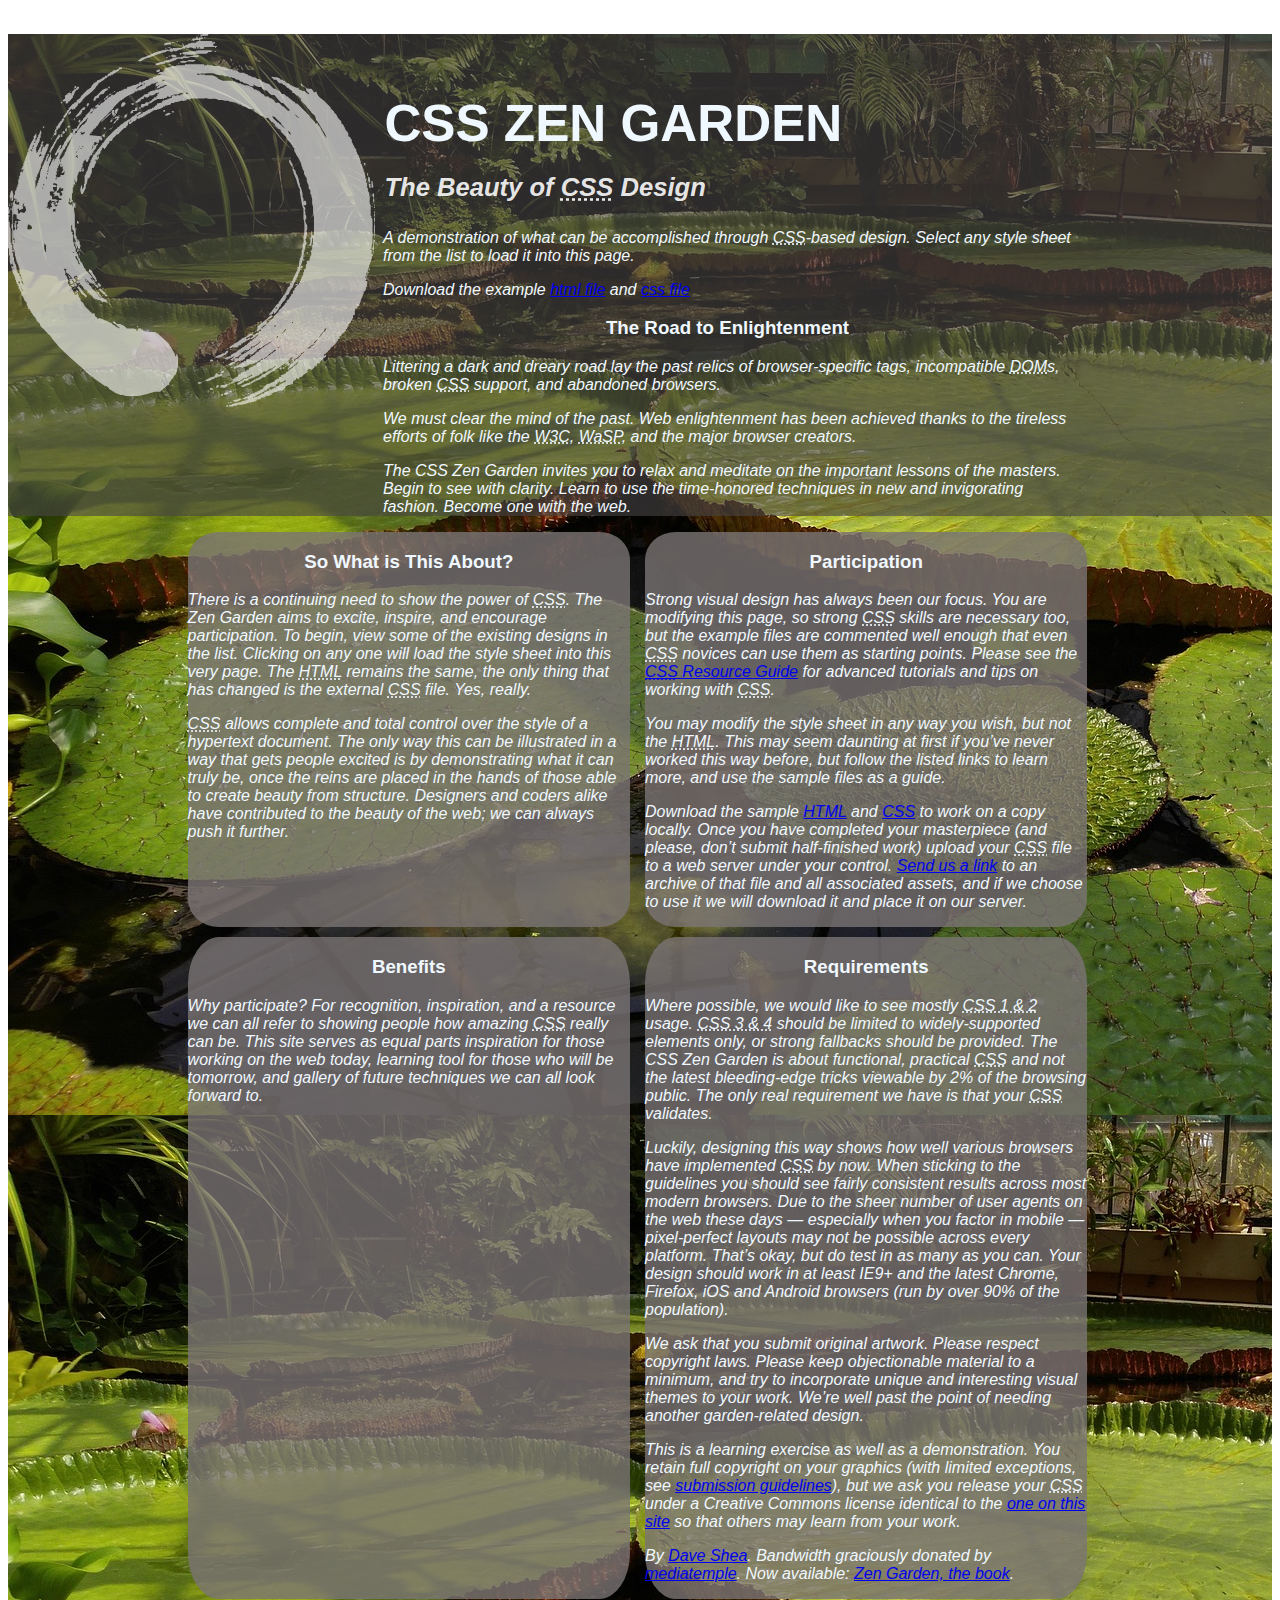
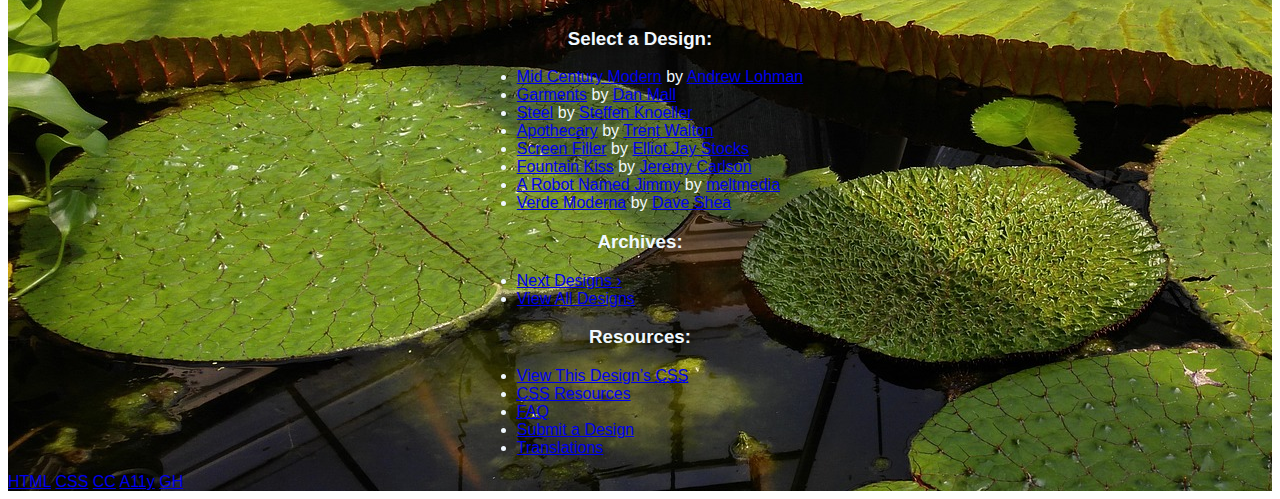
<file: layout/index.html>
<!DOCTYPE html>
<html lang="en">
<head>
	<meta charset="utf-8">
	<title>CSS Zen Garden: The Beauty of CSS Design</title>

	<link rel="stylesheet" media="screen" href="../css/style.css">
	<link rel="alternate" type="application/rss+xml" title="RSS" href="http://www.csszengarden.com/zengarden.xml">

	<meta name="viewport" content="width=device-width, initial-scale=1.0">
	<meta name="author" content="Dave Shea">
	<meta name="description" content="A demonstration of what can be accomplished visually through CSS-based design.">
	<meta name="robots" content="all">


	<!--[if lt IE 9]>
	<script src="script/html5shiv.js"></script>
	<![endif]-->
</head>

<!--



	View source is a feature, not a bug. Thanks for your curiosity and
	interest in participating!

	Here are the submission guidelines for the new and improved csszengarden.com:

	- CSS3? Of course! Prefix for ALL browsers where necessary.
	- go responsive; test your layout at multiple screen sizes.
	- your browser testing baseline: IE9+, recent Chrome/Firefox/Safari, and iOS/Android
	- Graceful degradation is acceptable, and in fact highly encouraged.
	- use classes for styling. Don't use ids.
	- web fonts are cool, just make sure you have a license to share the files. Hosted 
	  services that are applied via the CSS file (ie. Google Fonts) will work fine, but
	  most that require custom HTML won't. TypeKit is supported, see the readme on this
	  page for usage instructions: https://github.com/mezzoblue/csszengarden.com/

	And a few tips on building your CSS file:

	- use :first-child, :last-child and :nth-child to get at non-classed elements
	- use ::before and ::after to create pseudo-elements for extra styling
	- use multiple background images to apply as many as you need to any element
	- use the Kellum Method for image replacement, if still needed. http://goo.gl/GXxdI
	- don't rely on the extra divs at the bottom. Use ::before and ::after instead.

		
-->

<body id="css-zen-garden">
<div class="page-wrapper">

	<section class="intro" id="zen-intro">
		<header role="banner">
			<h1>CSS Zen Garden</h1>
			<h2>The Beauty of <abbr title="Cascading Style Sheets">CSS</abbr> Design</h2>
		</header>
		<div class="summary" id="zen-summary" role="article">
			<p>A demonstration of what can be accomplished through <abbr title="Cascading Style Sheets">CSS</abbr>-based design. Select any style sheet from the list to load it into this page.</p>
			<p>Download the example <a href="/examples/index" title="This page's source HTML code, not to be modified.">html file</a> and <a href="/examples/style.css" title="This page's sample CSS, the file you may modify.">css file</a></p>
		</div>

		<div class="preamble" id="zen-preamble" role="article">
			<h3>The Road to Enlightenment</h3>
			<p>Littering a dark and dreary road lay the past relics of browser-specific tags, incompatible <abbr title="Document Object Model">DOM</abbr>s, broken <abbr title="Cascading Style Sheets">CSS</abbr> support, and abandoned browsers.</p>
			<p>We must clear the mind of the past. Web enlightenment has been achieved thanks to the tireless efforts of folk like the <abbr title="World Wide Web Consortium">W3C</abbr>, <abbr title="Web Standards Project">WaSP</abbr>, and the major browser creators.</p>
			<p>The CSS Zen Garden invites you to relax and meditate on the important lessons of the masters. Begin to see with clarity. Learn to use the time-honored techniques in new and invigorating fashion. Become one with the web.</p>
		</div>
	</section>

	<div class="main supporting" id="zen-supporting" role="main">
		<div class="explanation" id="zen-explanation" role="article">
			<h3>So What is This About?</h3>
			<p>There is a continuing need to show the power of <abbr title="Cascading Style Sheets">CSS</abbr>. The Zen Garden aims to excite, inspire, and encourage participation. To begin, view some of the existing designs in the list. Clicking on any one will load the style sheet into this very page. The <abbr title="HyperText Markup Language">HTML</abbr> remains the same, the only thing that has changed is the external <abbr title="Cascading Style Sheets">CSS</abbr> file. Yes, really.</p>
			<p><abbr title="Cascading Style Sheets">CSS</abbr> allows complete and total control over the style of a hypertext document. The only way this can be illustrated in a way that gets people excited is by demonstrating what it can truly be, once the reins are placed in the hands of those able to create beauty from structure. Designers and coders alike have contributed to the beauty of the web; we can always push it further.</p>
		</div>

		<div class="participation" id="zen-participation" role="article">
			<h3>Participation</h3>
			<p>Strong visual design has always been our focus. You are modifying this page, so strong <abbr title="Cascading Style Sheets">CSS</abbr> skills are necessary too, but the example files are commented well enough that even <abbr title="Cascading Style Sheets">CSS</abbr> novices can use them as starting points. Please see the <a href="http://www.mezzoblue.com/zengarden/resources/" title="A listing of CSS-related resources"><abbr title="Cascading Style Sheets">CSS</abbr> Resource Guide</a> for advanced tutorials and tips on working with <abbr title="Cascading Style Sheets">CSS</abbr>.</p>
			<p>You may modify the style sheet in any way you wish, but not the <abbr title="HyperText Markup Language">HTML</abbr>. This may seem daunting at first if you&#8217;ve never worked this way before, but follow the listed links to learn more, and use the sample files as a guide.</p>
			<p>Download the sample <a href="/examples/index" title="This page's source HTML code, not to be modified.">HTML</a> and <a href="/examples/style.css" title="This page's sample CSS, the file you may modify.">CSS</a> to work on a copy locally. Once you have completed your masterpiece (and please, don&#8217;t submit half-finished work) upload your <abbr title="Cascading Style Sheets">CSS</abbr> file to a web server under your control. <a href="http://www.mezzoblue.com/zengarden/submit/" title="Use the contact form to send us your CSS file">Send us a link</a> to an archive of that file and all associated assets, and if we choose to use it we will download it and place it on our server.</p>
		</div>

		<div class="benefits" id="zen-benefits" role="article">
			<h3>Benefits</h3>
			<p>Why participate? For recognition, inspiration, and a resource we can all refer to showing people how amazing <abbr title="Cascading Style Sheets">CSS</abbr> really can be. This site serves as equal parts inspiration for those working on the web today, learning tool for those who will be tomorrow, and gallery of future techniques we can all look forward to.</p>
		</div>

		<div class="requirements" id="zen-requirements" role="article">
			<h3>Requirements</h3>
			<p>Where possible, we would like to see mostly <abbr title="Cascading Style Sheets, levels 1 and 2">CSS 1 &amp; 2</abbr> usage. <abbr title="Cascading Style Sheets, levels 3 and 4">CSS 3 &amp; 4</abbr> should be limited to widely-supported elements only, or strong fallbacks should be provided. The CSS Zen Garden is about functional, practical <abbr title="Cascading Style Sheets">CSS</abbr> and not the latest bleeding-edge tricks viewable by 2% of the browsing public. The only real requirement we have is that your <abbr title="Cascading Style Sheets">CSS</abbr> validates.</p>
			<p>Luckily, designing this way shows how well various browsers have implemented <abbr title="Cascading Style Sheets">CSS</abbr> by now. When sticking to the guidelines you should see fairly consistent results across most modern browsers. Due to the sheer number of user agents on the web these days &#8212; especially when you factor in mobile &#8212; pixel-perfect layouts may not be possible across every platform. That&#8217;s okay, but do test in as many as you can. Your design should work in at least IE9+ and the latest Chrome, Firefox, iOS and Android browsers (run by over 90% of the population).</p>
			<p>We ask that you submit original artwork. Please respect copyright laws. Please keep objectionable material to a minimum, and try to incorporate unique and interesting visual themes to your work. We&#8217;re well past the point of needing another garden-related design.</p>
			<p>This is a learning exercise as well as a demonstration. You retain full copyright on your graphics (with limited exceptions, see <a href="http://www.mezzoblue.com/zengarden/submit/guidelines/">submission guidelines</a>), but we ask you release your <abbr title="Cascading Style Sheets">CSS</abbr> under a Creative Commons license identical to the <a href="http://creativecommons.org/licenses/by-nc-sa/3.0/" title="View the Zen Garden's license information.">one on this site</a> so that others may learn from your work.</p>
			<p role="contentinfo">By <a href="http://www.mezzoblue.com/">Dave Shea</a>. Bandwidth graciously donated by <a href="http://www.mediatemple.net/">mediatemple</a>. Now available: <a href="http://www.amazon.com/exec/obidos/ASIN/0321303474/mezzoblue-20/">Zen Garden, the book</a>.</p>
		</div>

		

	</div>


	<aside class="sidebar" role="complementary">
		<div class="wrapper">

			<div class="design-selection" id="design-selection">
				<h3 class="select">Select a Design:</h3>
				<nav role="navigation">
					<ul>
					<li>
						<a href="/221/" class="design-name">Mid Century Modern</a> by						<a href="http://andrewlohman.com/" class="designer-name">Andrew Lohman</a>
					</li>					<li>
						<a href="/220/" class="design-name">Garments</a> by						<a href="http://danielmall.com/" class="designer-name">Dan Mall</a>
					</li>					<li>
						<a href="/219/" class="design-name">Steel</a> by						<a href="http://steffen-knoeller.de" class="designer-name">Steffen Knoeller</a>
					</li>					<li>
						<a href="/218/" class="design-name">Apothecary</a> by						<a href="http://trentwalton.com" class="designer-name">Trent Walton</a>
					</li>					<li>
						<a href="/217/" class="design-name">Screen Filler</a> by						<a href="http://elliotjaystocks.com/" class="designer-name">Elliot Jay Stocks</a>
					</li>					<li>
						<a href="/216/" class="design-name">Fountain Kiss</a> by						<a href="http://jeremycarlson.com" class="designer-name">Jeremy Carlson</a>
					</li>					<li>
						<a href="/215/" class="design-name">A Robot Named Jimmy</a> by						<a href="http://meltmedia.com/" class="designer-name">meltmedia</a>
					</li>					<li>
						<a href="/214/" class="design-name">Verde Moderna</a> by						<a href="http://www.mezzoblue.com/" class="designer-name">Dave Shea</a>
					</li>					</ul>
				</nav>
			</div>

			<div class="design-archives" id="design-archives">
				<h3 class="archives">Archives:</h3>
				<nav role="navigation">
					<ul>
						<li class="next">
							<a href="/214/page1">
								Next Designs <span class="indicator">&rsaquo;</span>
							</a>
						</li>
						<li class="viewall">
							<a href="http://www.mezzoblue.com/zengarden/alldesigns/" title="View every submission to the Zen Garden.">
								View All Designs							</a>
						</li>
					</ul>
				</nav>
			</div>

			<div class="zen-resources" id="zen-resources">
				<h3 class="resources">Resources:</h3>
				<ul>
					<li class="view-css">
						<a href="style.css" title="View the source CSS file of the currently-viewed design.">
							View This Design&#8217;s <abbr title="Cascading Style Sheets">CSS</abbr>						</a>
					</li>
					<li class="css-resources">
						<a href="http://www.mezzoblue.com/zengarden/resources/" title="Links to great sites with information on using CSS.">
							<abbr title="Cascading Style Sheets">CSS</abbr> Resources						</a>
					</li>
					<li class="zen-faq">
						<a href="http://www.mezzoblue.com/zengarden/faq/" title="A list of Frequently Asked Questions about the Zen Garden.">
							<abbr title="Frequently Asked Questions">FAQ</abbr>						</a>
					</li>
					<li class="zen-submit">
						<a href="http://www.mezzoblue.com/zengarden/submit/" title="Send in your own CSS file.">
							Submit a Design						</a>
					</li>
					<li class="zen-translations">
						<a href="http://www.mezzoblue.com/zengarden/translations/" title="View translated versions of this page.">
							Translations						</a>
					</li>
				</ul>
			</div>
		</div>
	</aside>

	<footer>
		<a href="http://validator.w3.org/check/referer" title="Check the validity of this site&#8217;s HTML" class="zen-validate-html">HTML</a>
		<a href="http://jigsaw.w3.org/css-validator/check/referer" title="Check the validity of this site&#8217;s CSS" class="zen-validate-css">CSS</a>
		<a href="http://creativecommons.org/licenses/by-nc-sa/3.0/" title="View the Creative Commons license of this site: Attribution-NonCommercial-ShareAlike." class="zen-license">CC</a>
		<a href="http://mezzoblue.com/zengarden/faq/#aaa" title="Read about the accessibility of this site" class="zen-accessibility">A11y</a>
		<a href="https://github.com/mezzoblue/csszengarden.com" title="Fork this site on Github" class="zen-github">GH</a>
	</footer>
</div>

<!--

	These superfluous divs/spans were originally provided as catch-alls to add extra imagery.
	These days we have full ::before and ::after support, favour using those instead.
	These only remain for historical design compatibility. They might go away one day.
		
-->
<div class="extra1" role="presentation"></div><div class="extra2" role="presentation"></div><div class="extra3" role="presentation"></div>
<div class="extra4" role="presentation"></div><div class="extra5" role="presentation"></div><div class="extra6" role="presentation"></div>

</body>
</html>
</file>
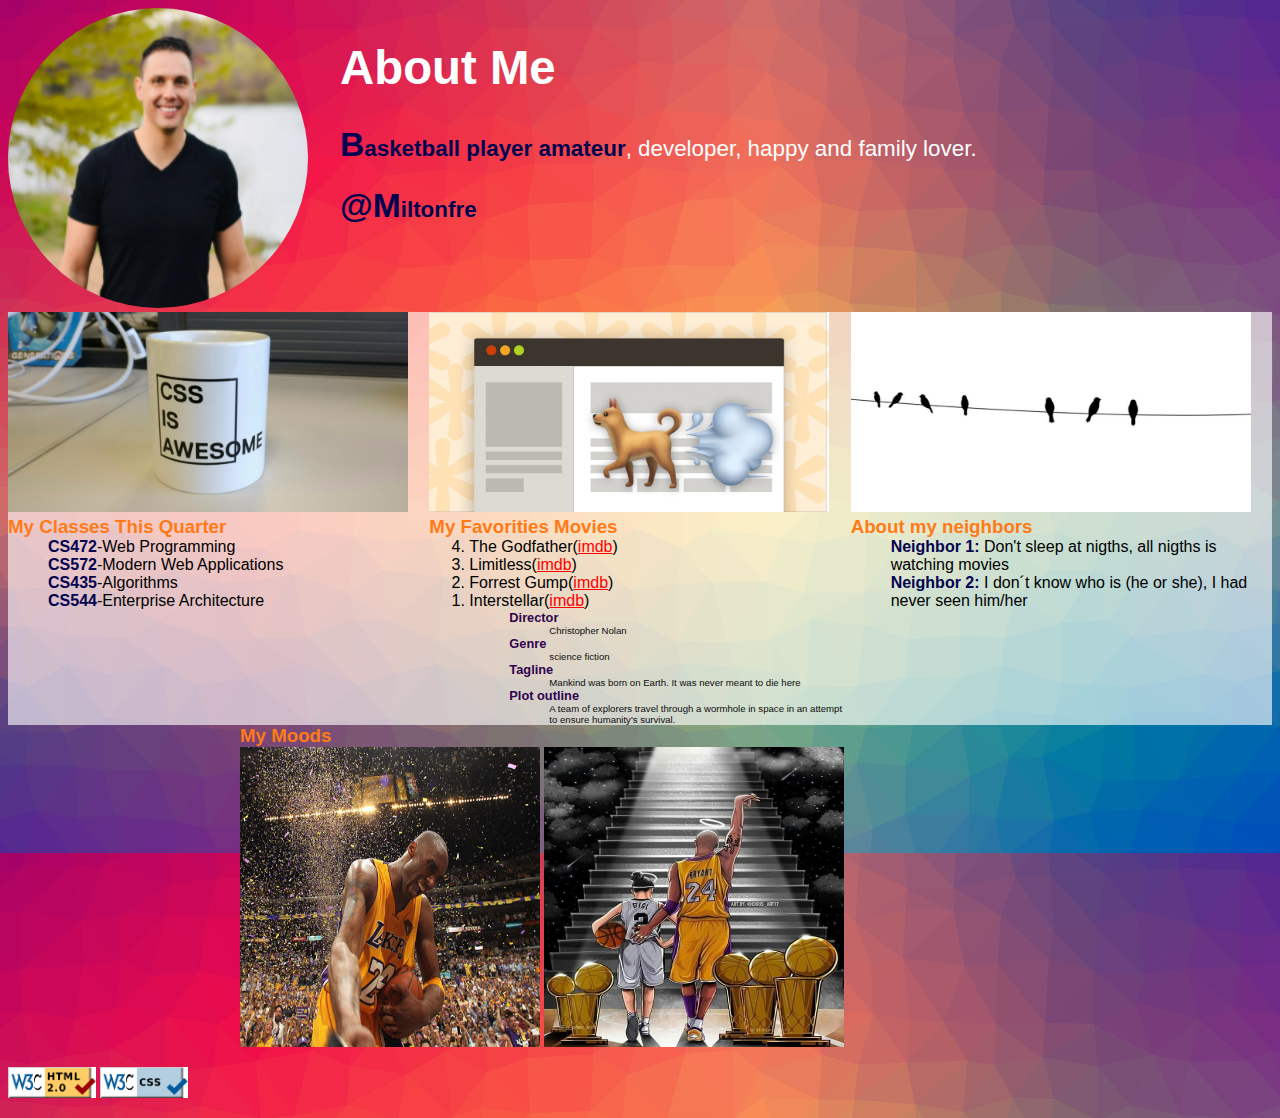
<file: aboutme.html>
<!DOCTYPE html>
<html lang="en">

<head>
    <title>About me</title>
    <link href="./css/styleme.css" type="text/css" rel="stylesheet" />
</head>

<body>
    <div class="page-wrap">
        <div class="header">
            <div>
                <img alt src="./images/me.png" height="300" width="300" class="avatar" />
            </div>
            <div>
                <h1>About Me</h1>
                <p class="author-bio"><strong>Basketball player amateur</strong>, developer, happy and family lover. </p>
                <p class="author-bio"><strong>@miltonfre</strong> </p>
            </div>
        </div>

        <div class="div-section">
            <div class="sections">
            <div>
                <img alt src="./images/courses.png" height="200" width="400"/>
            </div>
            <div>
                <h3>My Classes This Quarter</h3>
                <ul>
                    <li><strong>CS472</strong>-Web Programming</li>
                    <li><strong>CS572</strong>-Modern Web Applications</li>
                    <li><strong>CS435</strong>-Algorithms</li>
                    <li><strong>CS544</strong>-Enterprise Architecture</li>
                </ul>
            </div>
            </div>
            <div class="sections">
                <div>
                    <img alt src="./images/movies.gif" height="200" width="400"/>
                </div>
                <div>
                <h3>My Favorities Movies</h3>
                <ol>
                    <li>Interstellar(<a href="https://www.imdb.com/title/tt0816692/" >imdb</a>)
                    <ul>
                        <li class="title-movies">Director
                        <ul>
                            <li class="detail-movies">Christopher Nolan</li>
                        </ul>
                    </li>
                        <li class="title-movies">Genre
                        <ul>
                            <li class="detail-movies"> science fiction</li>
                        </ul>
                    </li>
                        <li class="title-movies">Tagline
                        <ul>
                            <li class="detail-movies">Mankind was born on Earth. It was never meant to die here</li>
                        </ul>
                    </li>
                        <li class="title-movies">Plot outline
                        <ul>
                            <li class="detail-movies">A team of explorers travel through a wormhole in space in an attempt to ensure humanity's survival.</li>
                        </ul>  
                    </li>                     
                    </ul>
                    </li>
                    <li>Forrest Gump(<a href="https://www.imdb.com/title/tt0109830/" >imdb</a>)</li>
                    <li>Limitless(<a href="https://www.imdb.com/title/tt1219289" >imdb</a>)</li>
                    <li>The Godfather(<a href="https://www.imdb.com/title/tt0068646" >imdb</a>)</li>
                </ol>
            </div>
            </div>

            <div class="sections">
                <div>
                    <img alt src="./images/neighboors.jpg" height="200" width="400"/>
                </div>
                <div>
                <h3>About my neighbors</h3>
                <ul>
                    <li><strong>Neighbor 1:</strong> Don't sleep at nigths, all nigths is watching movies</li>
                    <li><strong>Neighbor 2:</strong> I don´t know who is (he or she), I had never seen him/her</li>
                </ul>
            </div>
            </div>
        </div>



        <div class="moods">

        <h3>My Moods</h3>
        <img src="./images/Happy.jpg" alt="happy" height="300" width="300" />
        <img src="./images/sad.jpg" alt="sad" height="300" width="300" />
    </div>


        <p>
            <a target="_blank" href="https://validator.w3.org/nu/?doc=https%3A%2F%2Fmiltonfre.github.io%2FWAP%2Faboutme.html">
                <img src="./images/Validate.png" alt="Validate" height="31" width="88" />
            </a>
            <a target="_blank" href="http://jigsaw.w3.org/css-validator/validator?uri=https%3A%2F%2Fmiltonfre.github.io%2FWAP%2Faboutme.html">
                <img src="./images/css-validator.png" alt="¡CSS Válido!" height="31" width="88" />
            </a>
        </p>
    </div>
</body>

</html>
</file>
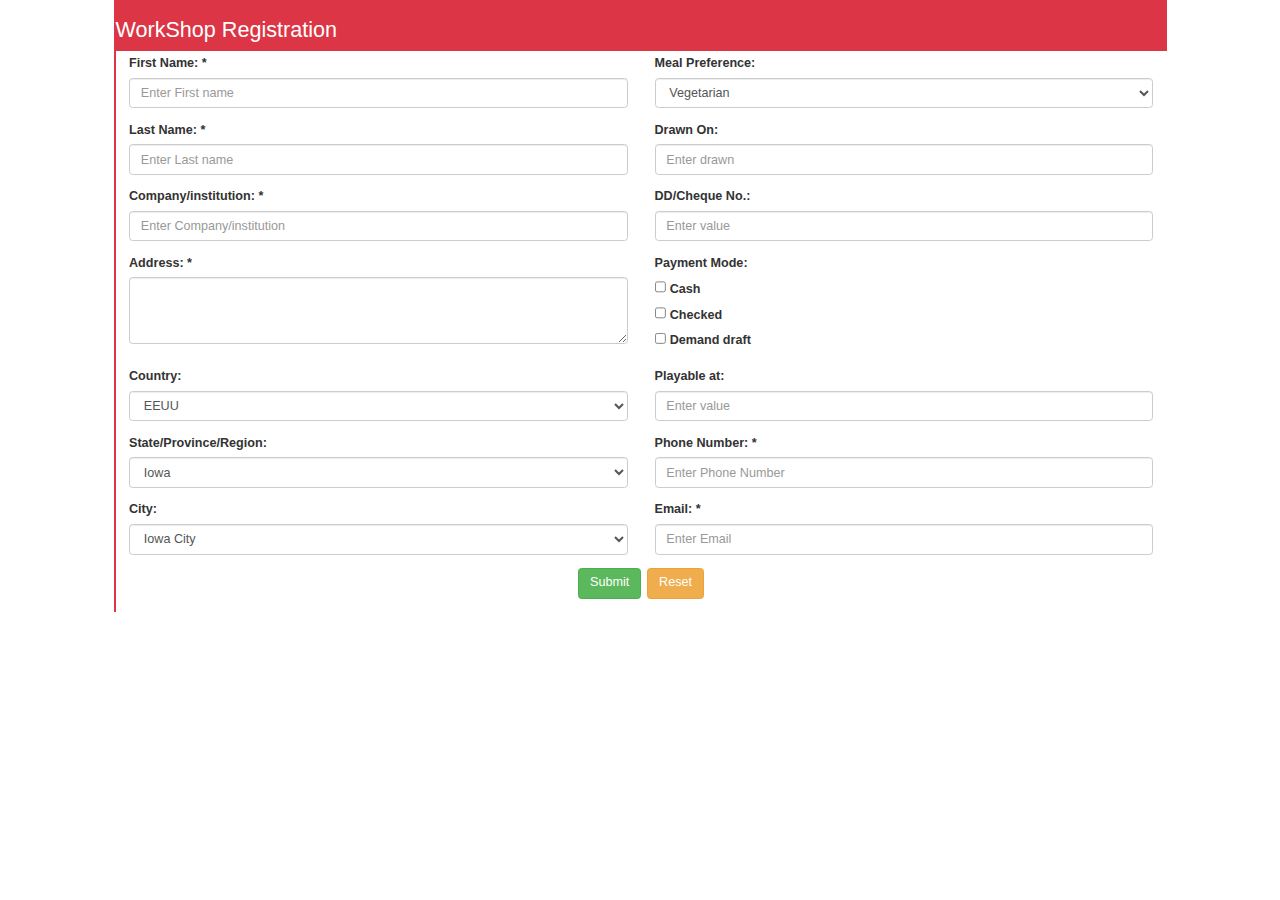
<file: forms/registration.html>
<!DOCTYPE html>
<html lang="en">

<head>
    <title>Bootstrap Example</title>
    <meta charset="utf-8">
    <meta name="viewport" content="width=device-width, initial-scale=1">
    <link rel="stylesheet" href="../css/stylereg.css">
    <link rel="stylesheet" href="https://maxcdn.bootstrapcdn.com/bootstrap/3.4.1/css/bootstrap.min.css">
    <script src="https://ajax.googleapis.com/ajax/libs/jquery/3.5.1/jquery.min.js"></script>
    <script src="https://maxcdn.bootstrapcdn.com/bootstrap/3.4.1/js/bootstrap.min.js"></script>
</head>

<body>

    <div class="container bd-callout bd-callout-info" style="zoom:90%; border-left: .25rem solid #dc3545;">
        <form action="#">
            <div class="row" style="color:white; font-weight: bold; font-size: 1.5rem; background-color: #dc3545;">
                <h3>WorkShop Registration</h3>
            </div>
            <div class="row " style="margin-top: 5px;">
                <div class="form-group col-md-6">
                    <label for="firstName">First Name: *</label>
                    <input type="text" required class="form-control" id="firstName" placeholder="Enter First name"
                        name="firstName">
                </div>
                <div class="form-group col-md-6">
                    <label for="mealPreference">Meal Preference:</label>
                    <select class="form-control" aria-label="Default select example">
                        <option selected value="1">Vegetarian</option>
                        <option value="2">Vegan</option>
                        <option value="3">Other</option>
                    </select>
                </div>
            </div>
            <div class="row">
                <div class="form-group col-md-6">
                    <label for="lastName">Last Name: *</label>
                    <input type="text" required class="form-control" id="lastName" placeholder="Enter Last name" name="lastName">
                </div>
                <div class="form-group col-md-6">
                    <label for="drawn">Drawn On:</label>
                    <input type="text" class="form-control" id="drawn" placeholder="Enter drawn" name="drawn">
                </div>
            </div>
            <div class="row">
                <div class="form-group col-md-6">
                    <label for="company">Company/institution: *</label>
                    <input type="text" required class="form-control" id="company" placeholder="Enter Company/institution"
                        name="firstName">
                </div>
                <div class="form-group col-md-6">
                    <label for="dd">DD/Cheque No.:</label>
                    <input type="text" class="form-control" id="dd" placeholder="Enter value" name="dd">
                </div>
            </div>
            <div class="row">
                <div class="form-group col-md-6">
                    <label for="address">Address: *</label>
                    <textarea class="form-control" required id="address" rows="3" name="address"></textarea>
                </div>
                <div class="form-group col-md-6">
                    <label for="pwd">Payment Mode:</label>
                    <div class="form-check">
                        <input class="form-check-input" type="checkbox" value="" id="flexCheckChecked">
                        <label class="form-check-label" for="flexCheckChecked">
                            Cash
                        </label>
                    </div>
                    <div class="form-check">
                        <input class="form-check-input" type="checkbox" value="" id="flexCheckChecked">
                        <label class="form-check-label" for="flexCheckChecked">
                            Checked
                        </label>
                    </div>
                    <div class="form-check">
                        <input class="form-check-input" type="checkbox" value="" id="flexCheckChecked">
                        <label class="form-check-label" for="flexCheckChecked">
                            Demand draft
                        </label>
                    </div>
                </div>
            </div>
            <div class="row">
                <div class="form-group col-md-6">
                    <label for="country">Country:</label>
                    <select class="form-control" aria-label="Default select example">
                        <option selected value="1">EEUU</option>
                        <option value="2">Colombia</option>
                        <option value="3">France</option>
                        <option value="3">Germany</option>
                    </select>
                </div>
                <div class="form-group col-md-6">
                    <label for="playable">Playable at:</label>
                    <input type="text" class="form-control" id="playable" placeholder="Enter value" name="playable">
                </div>
            </div>
            <div class="row">
                <div class="form-group col-md-6">
                    <label for="state">State/Province/Region:</label>
                    <select class="form-control" aria-label="Default select example">
                        <option selected value="1">Iowa</option>
                        <option value="2">Illinois</option>
                        <option value="3">Florida</option>
                        <option value="3">Texas</option>
                    </select>
                </div>
                <div class="form-group col-md-6">
                    <label for="phone">Phone Number: *</label>
                    <input type="text" required class="form-control" id="phone" 
                    placeholder="Enter Phone Number" name="phone" pattern="^[+]*[(]{0,1}[0-9]{1,4}[)]{0,1}[-\s\./0-9]*$">
                </div>
            </div>
            <div class="row">
                <div class="form-group col-md-6">

                    <label for="city">City:</label>
                    <select class="form-control" aria-label="Default select example">
                        <option selected value="1">Iowa City</option>
                        <option value="2">Miami</option>
                        <option value="3">Chicago</option>
                        <option value="3">San Antonio</option>
                    </select>

                </div>
                <div class="form-group col-md-6">
                    <label for="email">Email: *</label>
                    <input type="email" required class="form-control" id="email" 
                    placeholder="Enter Email" name="email" >
                </div>
            </div>
            <div class="form-group col-md-12 center-div">
                <button type="submit" class="btn btn-success submit-margin">Submit</button>
                <button type="reset" class="btn btn-warning">Reset</button>
            </div>

        </form>
    </div>
</body>
</html>
</file>
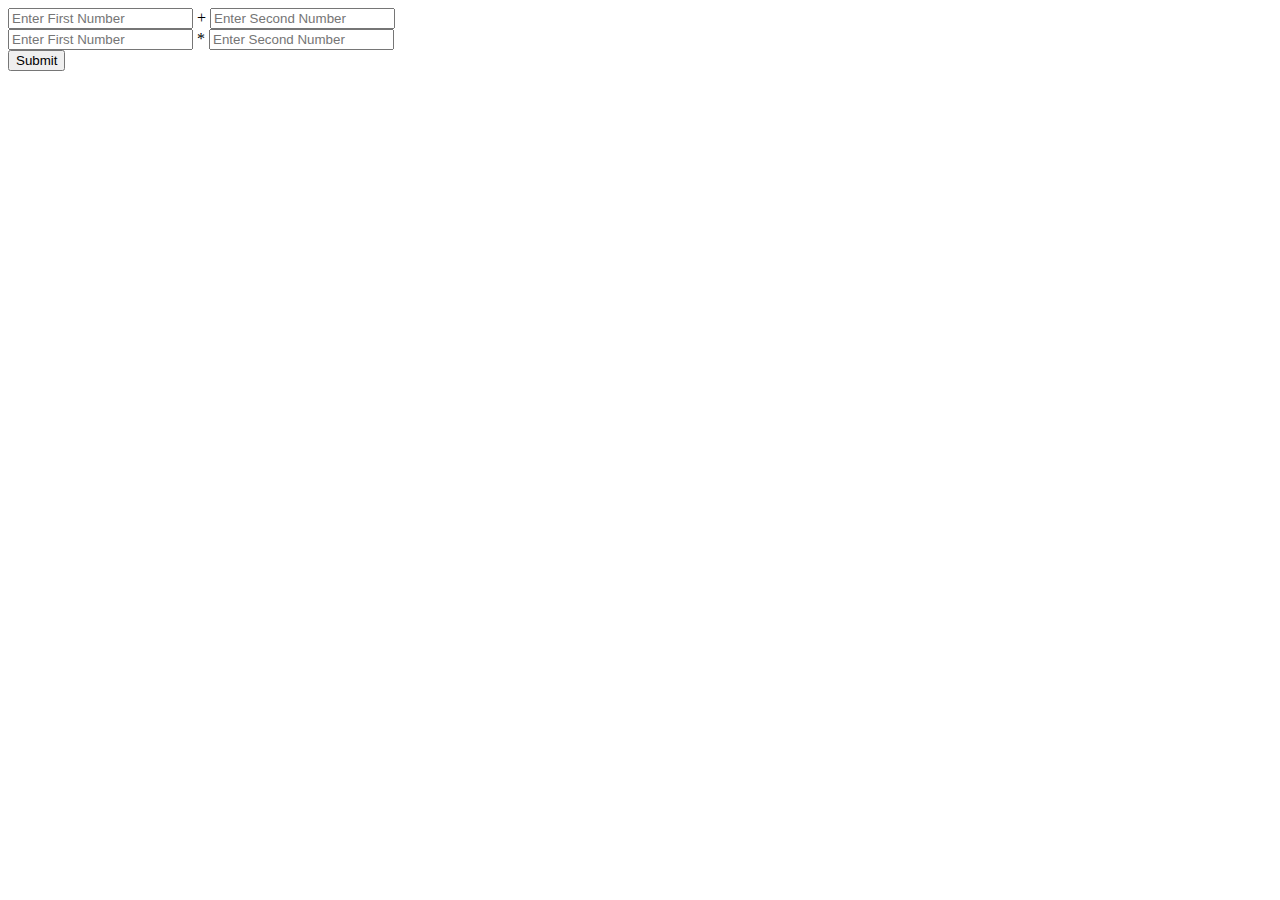
<file: CalcServlet/target/CalcServlet-1.0-SNAPSHOT/Calc.html>
<!DOCTYPE html>
<html lang="en">
<head>
    <meta charset="UTF-8">
    <title>Simple Calculator Lab</title>
</head>
<body>
<form action="calcValues" method="post">
    <div>
        <input type="text" required id="sumFirstNumber" placeholder="Enter First Number"
               name="sumFirstNumber"/>
        <label>+</label>
        <input type="text" required id="sumSecondNumber" placeholder="Enter Second Number"
               name="sumSecondNumber"/>
    </div>
    <div>
        <input type="text" required id="mulFirstNumber" placeholder="Enter First Number"
               name="mulFirstNumber"/>
        <label>*</label>
        <input type="text" required id="mulSecondNumber" placeholder="Enter Second Number"
               name="mulSecondNumber"/>
    </div>
    <button type="submit" class="btn btn-success submit-margin">Submit</button>
</form>
</body>
</html>
</file>
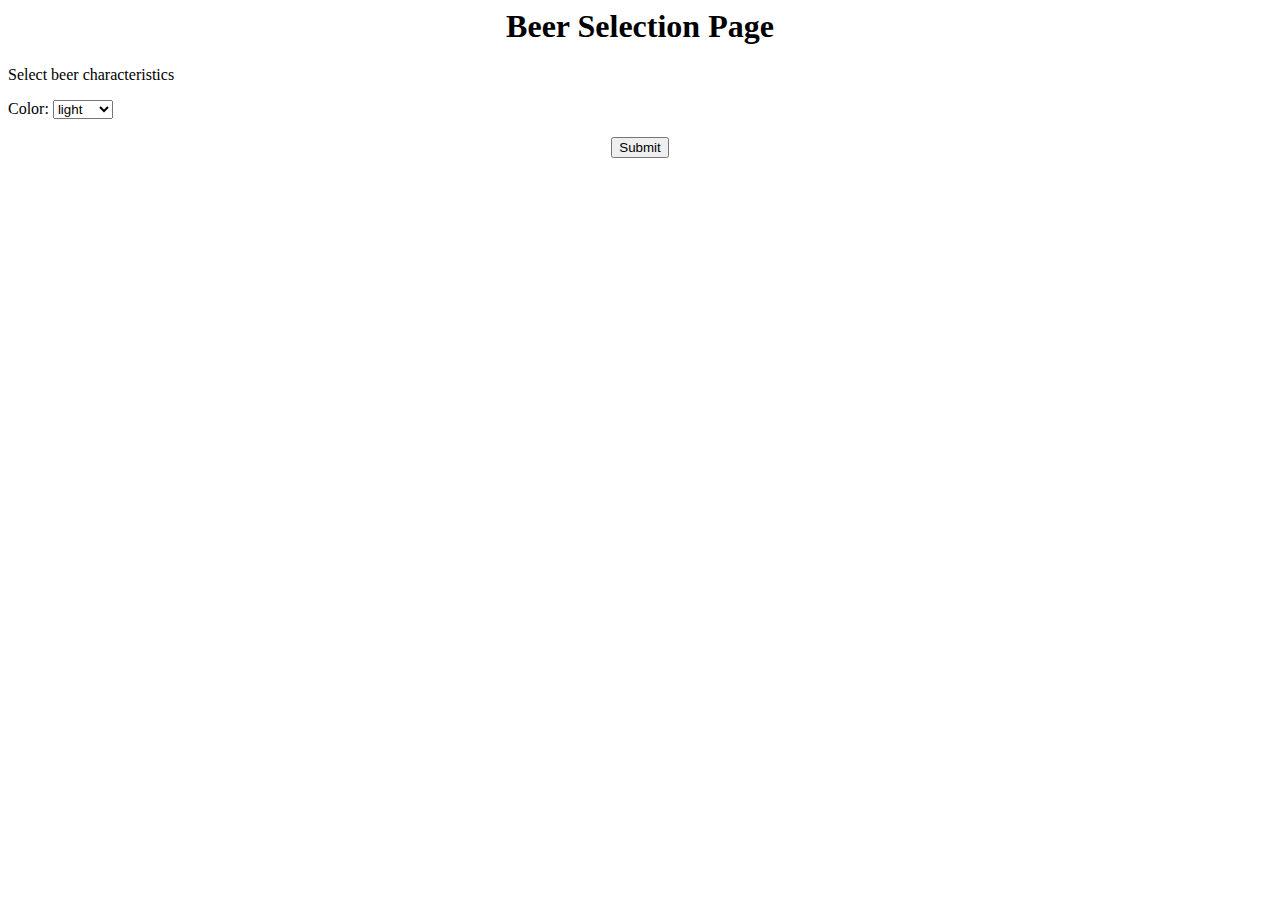
<file: CalcServlet/target/CalcServlet-1.0-SNAPSHOT/form.html>
<html><body>
<h1 align="center">Beer Selection Page</h1>
<form method="post" action="BeerSelectServlet">
  <p>Select beer characteristics</p>
  Color:
  <select name="color" size="1">
    <option value="light"> light </option>
    <option value="amber"> amber </option>
    <option value="brown"> brown </option>
    <option value="dark"> dark </option>
  </select>
  <br><br>
  <center>
    <input type="SUBMIT">
  </center>
</form></body></html>
</file>
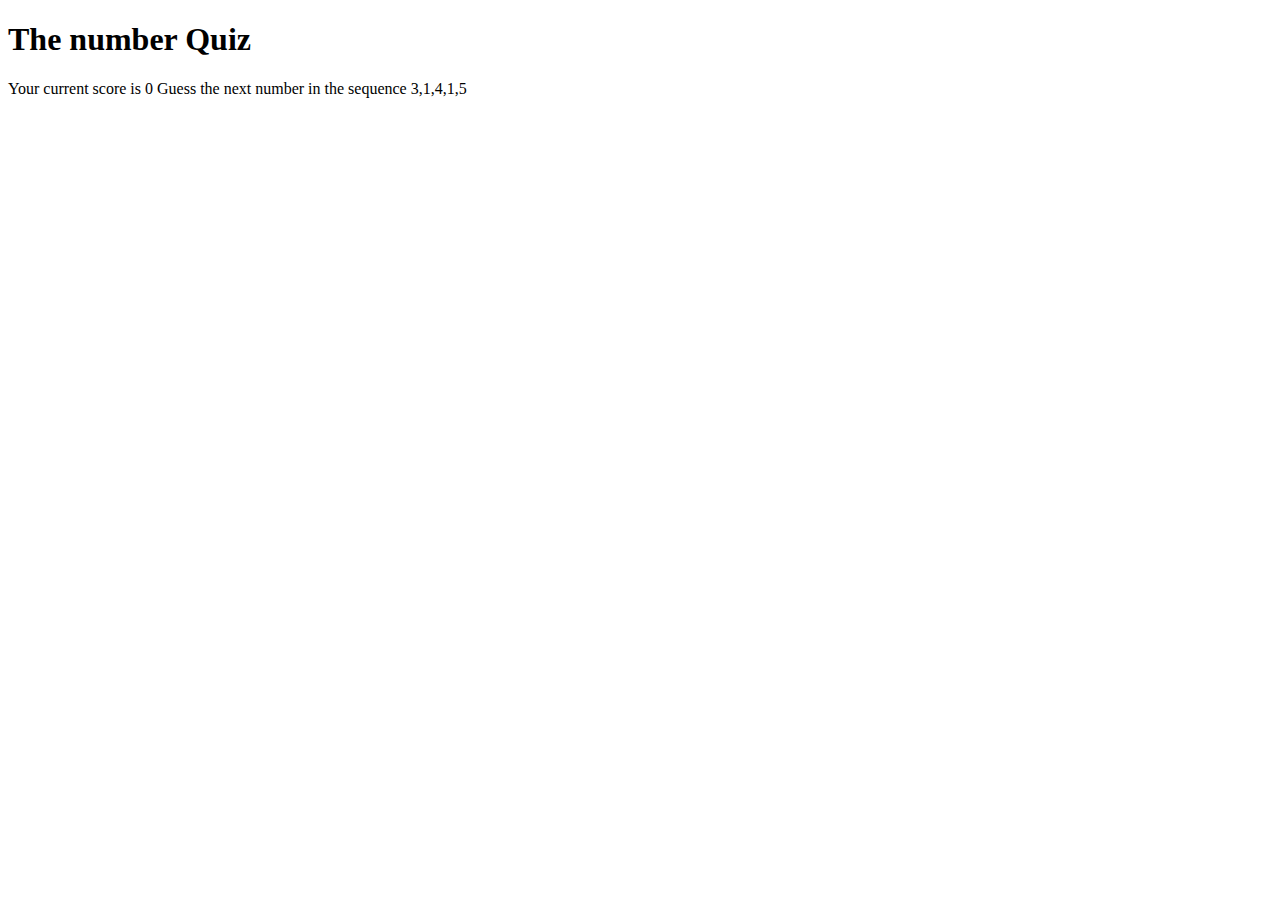
<file: CalcServlet/target/CalcServlet-1.0-SNAPSHOT/Quiz.html>
<!DOCTYPE html>
<html lang="en">
<head>
    <meta charset="UTF-8">
    <title>Title</title>
</head>
<body>
<h1>The number Quiz</h1>
Your current score is 0

Guess the next number in the sequence

3,1,4,1,5
</body>
</html>
</file>
<file: css/style.css>
body{
	color: aliceblue;
}
header{
	
	width: 100%;
	padding: 0 10%;}

h1{
	padding: 60px 5px 5px 250px;
	font-family: 'Julius Sans One', sans-serif;
    font-size: 3.2em;
    text-transform: uppercase;
	margin-bottom: 0%;
}
h2{
	padding: 10px 5px 5px 250px;
	color: rgba(255,255,255,0.9);
    font-size: 1.6em;
    font-style: italic;
	margin-top: 5px;
}
.page-wrapper { 
background: url(../images/backgound-layout.jpg) ;
font-family: 'Libre Baskerville', sans-serif;
margin: 0; 

}

section { 
	background: transparent url(../images/enso.svg) no-repeat top left;
	background-color:  rgba(70, 67, 67, 0.623);
	}
.summary{
	
	margin: 0 200px 0 375px;
}

.preamble{
	margin: 0 200px 0 375px;
}
.group-description{
	display: flex; 
}
.supporting, .sidebar{
display: flex;
flex-wrap: wrap;
justify-content: center;
}
.explanation, .participation, .benefits, .requirements, .design-selection .design-archives{
	width: 35%;
	background-color:  rgba(122, 116, 116, 0.8);
	border-radius: 7%;
	margin-left: 5px;
	margin-right: 10px;
	margin-bottom: 10px;
}

h3{
	text-align: center;
}

p{
	font-style: italic;
}
</file>
<file: css/styleme.css>
div>h3{
    color: #ff7a18;
    font-weight: bold;
    margin: 0;
    padding: 0;
}
strong{
    color: rgb(3, 3, 80);
}
.sections{
    width: 600px;
    background-color: rgba(255, 255, 255, 0.623);
    color: black;
}
body {
    background-image: url("../images/bg-image3.png");
    color: white;
    background-color: #cccccc;
    font-family: Gotham Narrow SSm A,Gotham Narrow SSm B,Rubik,Lato,Lucida Grande,Lucida Sans Unicode,Tahoma,Sans-Serif;
   }
h1{
    font-style: normal;
    font-weight: 800;
    font-size: clamp(2rem,calc(2rem + 1.2vw),3rem);
}

.mega-header-author {
    display: grid;
    grid-template-columns: 1fr 4fr;
    gap: 1.5rem;
}

.mega-header, .page-wrap {
    padding: 0 var(--gap);
}

.header{
    display: grid;
    grid-template-columns: 1fr 4fr;
    gap: 1.5rem;
}

.avatar{
    border-radius: 50%;
    margin-right: .5rem;
}

.author-bio {
    font-size: 1.4rem;
}

.div-section{
    display: flex;
    overflow: hidden;
}
.moods{
    width:800px; 
    margin:0 auto;
}

/* unvisited link */
a:link { color: #FF0000; }
/* visited link */
a:visited { color: #6e97ee; }
/* mouse over link */
a:hover { color: #FF00FF; }
/* click on a link */
a:active { color: #0000FF; }

p::first-letter{
    font-size: 150%;
    text-transform: capitalize;
}

.title-movies{
    color: #30044e;
    font-size: 80%;
    font-weight: bold;
}

.detail-movies{
    color: #0e0d0d;
    font-size: 75%;
    font-weight:500;
}
ul>li {
    list-style-type: none;
  }


ul{
    margin-top: 0;
    margin-bottom: 0;
    padding-top: 0;
    padding-bottom: 0;
}
ol { 
    display: flex;
    flex-direction: column-reverse;
    margin-top: 0;
    margin-bottom: 0;
    padding-top: 0;
    padding-bottom: 0;
}

li {
    flex: 0 0 auto;
}
</file>
<file: css/stylereg.css>
.submit-margin{
    margin-right: 7px;
}

.center-div{
    display: flex;
    justify-content: center
}

.border{
    border:1px solid #cecece;
}
</file>
